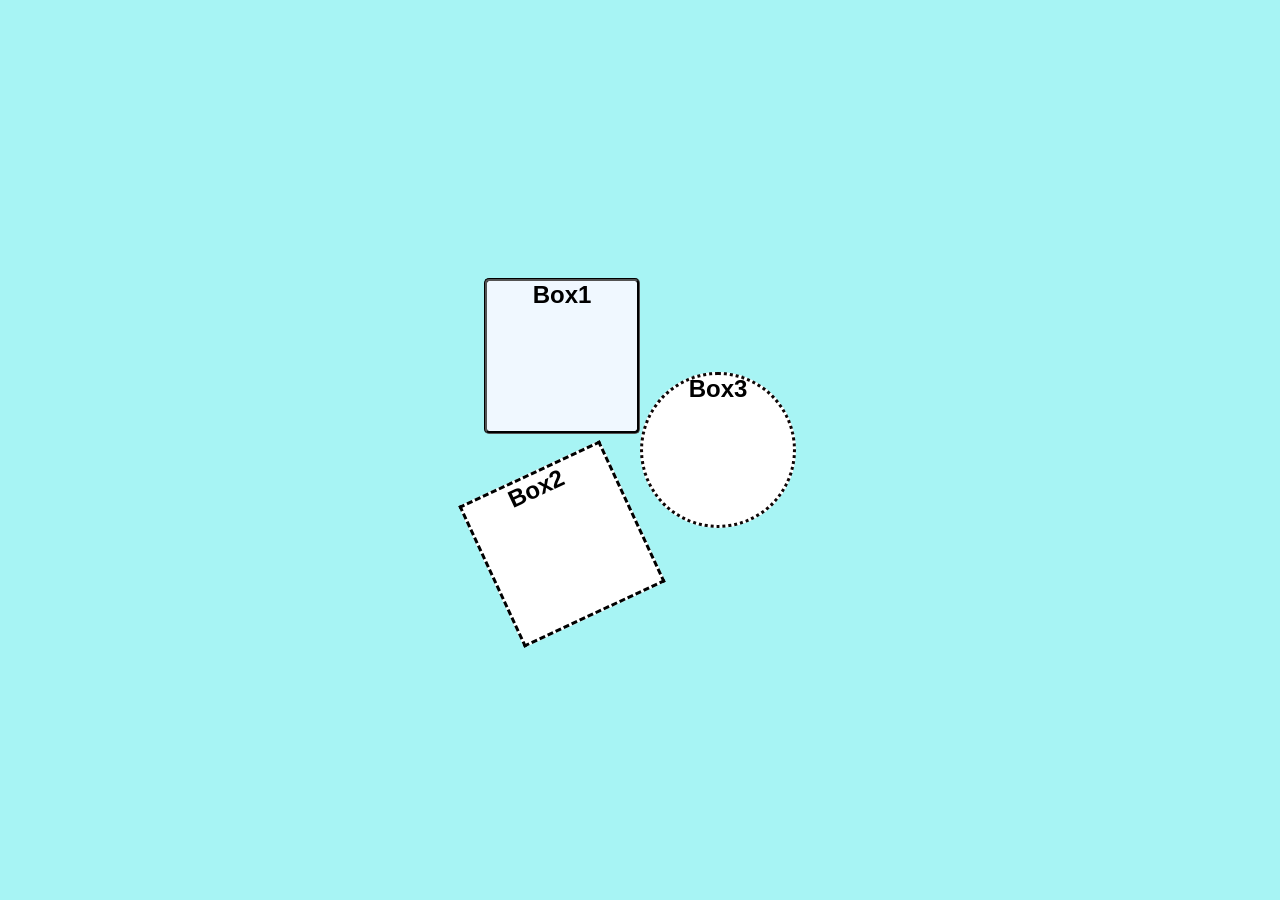
<file: index.html>
<!DOCTYPE html>
<html lang="en">
<head>
    <meta charset="UTF-8">
    <meta name="viewport" content="width=device-width, initial-scale=1.0">
    <title>SqaureHover</title>
    <link rel="stylesheet" href="SquareHover.css">
</head>
<body>
    <main>
        <div id = "Square"><h2>Box1</h2></div>
        <div id = "Diamond"><h2>Box2</h2></div>
    </main>
    <div id = "Circle"><h2>Box3</h2></div>
</body>
</html>
</file>
<file: SquareHover.css>
*{
    margin:0.0%;
    padding:0.0%;
}
html,body{
    height:100%;
    width:100%;
}
body{
    align-items: center;
    justify-content: center;
    display: flex;
    text-align: center;
    background-color: rgb(167, 244, 244);
}
div{
    font-family: 'Gill Sans', 'Gill Sans MT', Calibri, 'Trebuchet MS', sans-serif;
}
#Square{
    border-radius: 5px ;
    background-color: aliceblue;
    width: 150px;
    height: 150px;
    border-style: groove;
    border-color: black;
}
#Square:hover {
    background-color: rgb(248, 28, 28); /* hover par fill color */
}
#Diamond{
    background-color: white;
    transform: rotate(-25deg);
    margin-top: 20%;
    margin-right: 30%;
    width: 150px;
    height: 150px;
    border-color: black;
    border-style: dashed;
}
#Diamond:hover{
    background-color: rgb(19, 144, 19); /* hover par fill color */
}
#Circle{
    background-color: white;
    border-radius: 50%;
    width: 150px;
    height: 150px;
    border-style: dotted;
    border-color: rgb(15, 6, 6);
}
#Circle:hover{
    background-color: blue;
}
</file>
